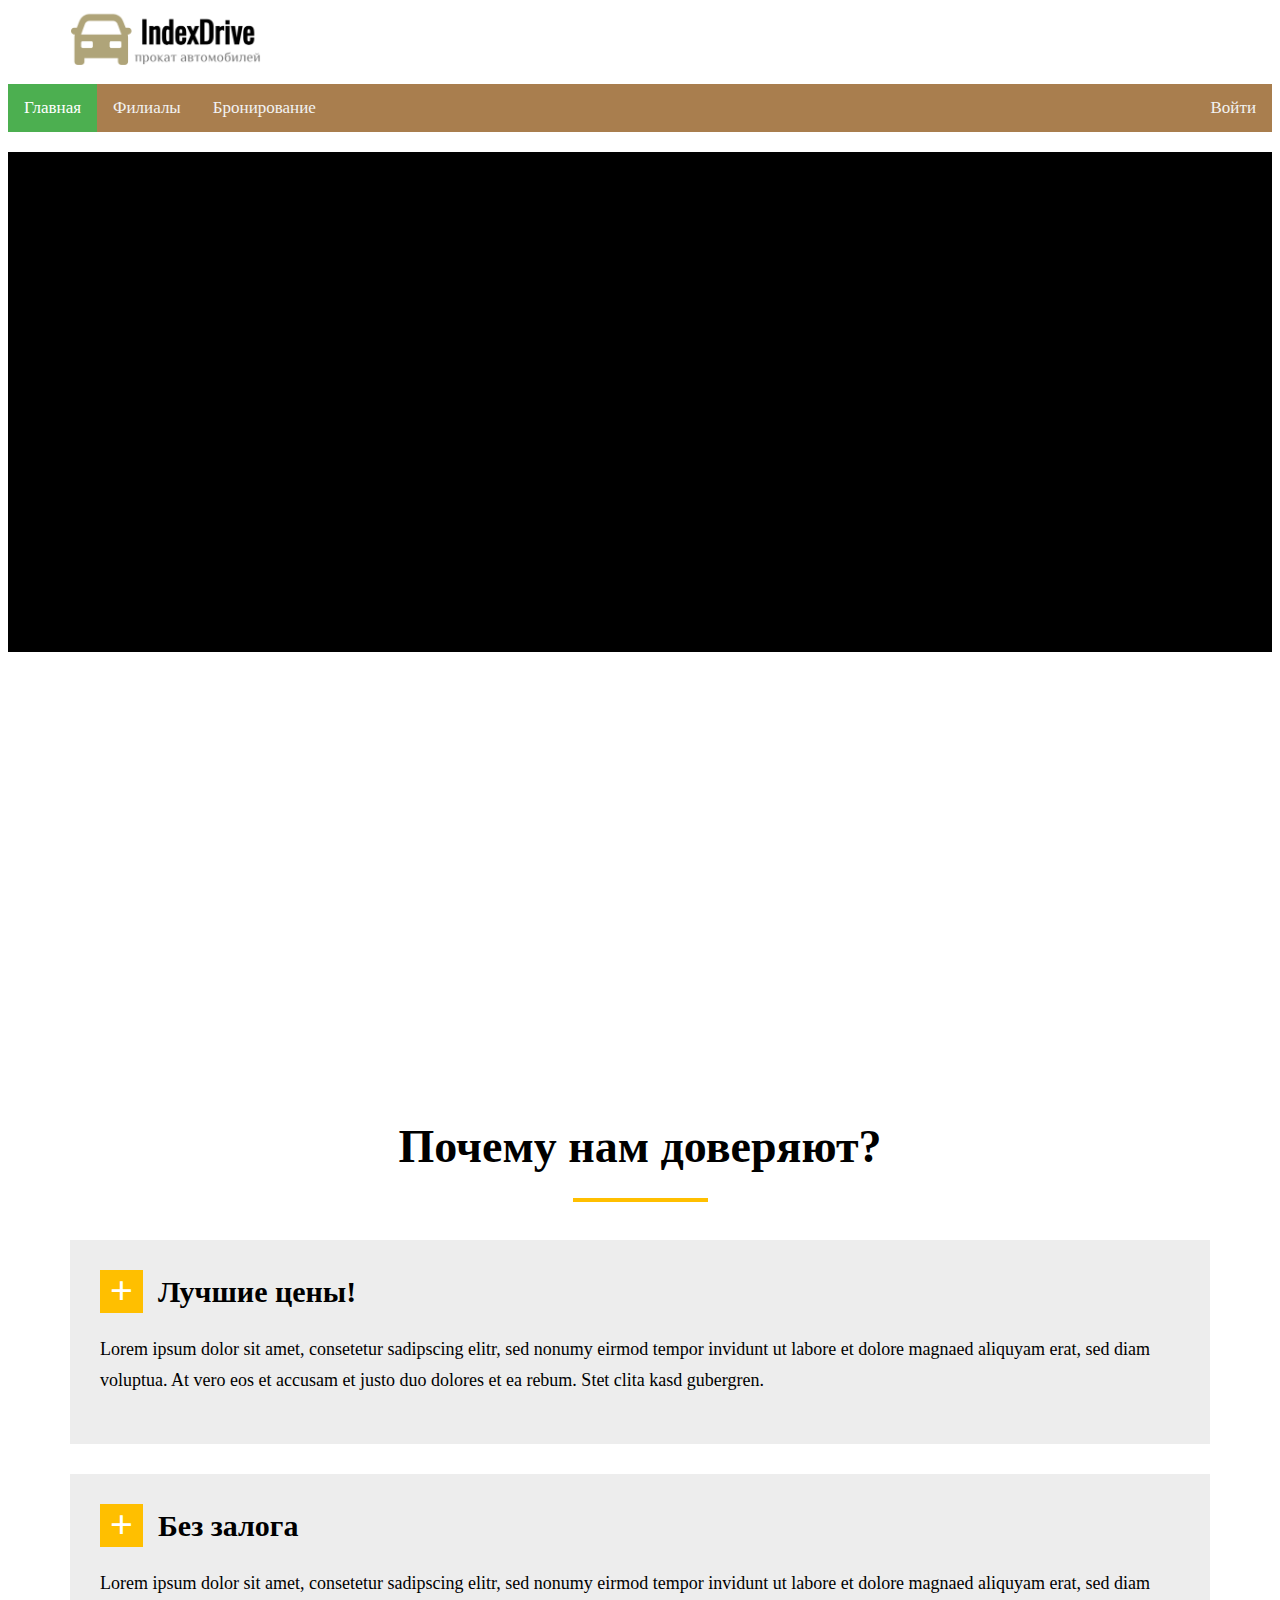
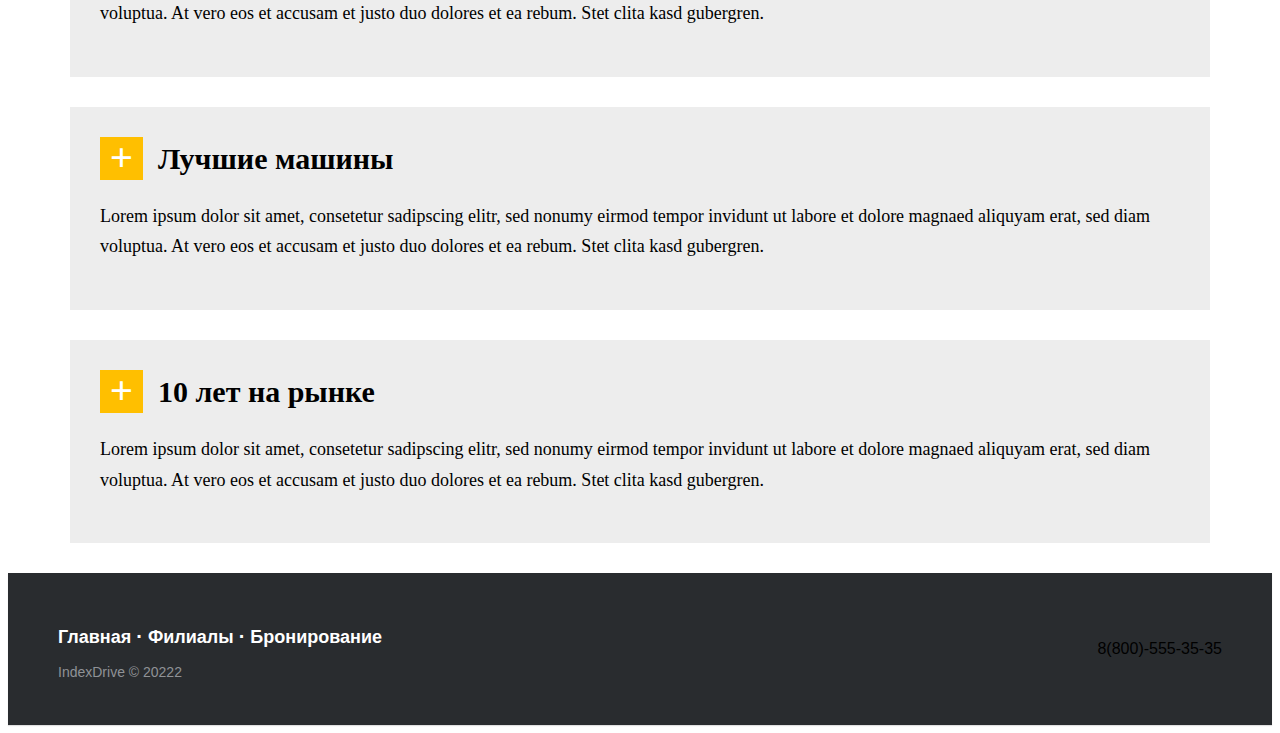
<file: index.html>
<!DOCTYPE html>
<html lang="ru">
    <head>
       <meta charset="UTF-8">
       <link rel="stylesheet" href="assets/css/style.css">
       <link href="https://fonts.googleapis.com/css2?family=Roboto+Condensed:wght@300;700&display=swap" rel="stylesheet">
       <title>Главная | IndexDrive</title> 
    </head>
    <body>
      <header class="header">
                 <div class="logo_w">
                    <img src="assets/image/logo.png" class="logo"></div>
                    
                    <div class="topnav">
                        <a class="active" href="#home">Главная</a>
                        <a href="branches.html">Филиалы</a>
                        <a href="booking.html">Бронирование</a>
                        <div class="topnav-right">
                          <a href="login.html">Войти</a>
                        </div>
                      </div>
         </div> 
      </header>

      

      <div class="slideshow">
        <div class="slideshow-item">
            <img src="assets/image/img1.jpg" alt="">
            <div class="slideshow-item-text">
                <h5>Продажи новых автомобилей в России упали на 78,5%</h5>
                <p>В апреле 2022 года в России было продано 32 706 новых легковых и легких коммерческих автомобилей, что на 78,5% меньше по сравнению с тем же месяцем прошлого года. Соответствующие данные приводятся в отчете Ассоциации европейского бизнеса (АЕБ).</p>
            <a class="news" href="https://www.autonews.ru/news/627b83ba9a794787b68f498d?">Читать продолжение</a>
              </div>
        </div>
        <div class="slideshow-item">
            <img src="assets/image/img2.jpg" alt="">
            <div class="slideshow-item-text">
                <h5>«ЛУКОЙЛ» покупает все заправки Shell</h5>
                <p>«ЛУКОЙЛ» официально объявил о покупке в России 411 заправок, которые работают под брендов Shell, а также о приобретении завода по производству смазочных материалов в Тверской области.</p>
            <a class="news" href="https://www.autonews.ru/news/627cd5549a7947fcbe821684?ysclid=l3831xf23s">Читать продолжение</a>
              </div>
        </div>
        <div class="slideshow-item">
            <img src="assets/image/img3.jpg" alt="">
            <div class="slideshow-item-text">
                <h5>Rolls-Royce Phantom обновился и получил элементы дизайна из 1920-х годов</h5>
                <p>Компания Rolls-Royce представила обновленную флагманскую модель Phantom. Самый большой и роскошный автомобиль британской марки получил ряд изменений в экстерьере и салоне.</p>
            <a class="news" href="https://www.autonews.ru/news/627d039d9a7947133d56f7f0?">Читать продолжение</a>
              </div>
        </div>
    </div>

    <section class="section-search" id="search">
      <div class="container">
          <h2 class="ad3 fadeLeft"><span class="c-blue">Поиск</span> автомобиля</h2>

          <div class="flex flex-row flex-between flex-a-center">
              <article class="ad2 fadeLeft">
                  <form action="" class="flex flex-between flex-a-center flex-col">
                      <select name="clas">
                          <option disabled hidden selected>Выберите класс</option>
                          <option value="Эконом">Эконом</option>
                          <option value="Премиум">Премиум</option>
                      </select>
                      <select name="mark">
                          <option disabled hidden selected>Выберите марку</option>
                          <option value="Audi">Audi</option>
                          <option value="Mersedes Benz">Mersedes Benz</option>
                      </select>
                      <select name="model">
                          <option disabled hidden selected>Выберите модель</option>
                          <option value="T3">T3</option>
                          <option value="AMG">AMG</option>
                      </select>
                      <button type="submit" class="btn">Поиск автомобилей</button>
                  </form>
                  <p class="policy">Отправляя данные на Сервер вы соглашаетесь с обработкой персональных данных</p>
              </article>
              <article class="ad2 fadeRight">
                  <img src="assets/image/top_auto.png" width="600" alt="Auto">
              </article>
          </div>

      </div>
  </section>

      <section id="services" class="container">
        <div class="row">
          <div class="col-md-12 title">
            <h2>Почему нам доверяют?</h2>
            <span class="underline">&nbsp;</span>
          </div>

          <div class="col-md-6">
            <div class="service-box wow fadeInLeft" data-wow-offset="100">
              <div class="service-icon">+</div>
              <h3 class="service-title">Лучшие цены!</h3>
              <div class="clearfix"></div>
              <p class="service-content">Lorem ipsum dolor sit amet, consetetur sadipscing elitr, sed  nonumy eirmod tempor invidunt ut labore et dolore magnaed aliquyam erat, sed diam voluptua. At vero eos et accusam et justo duo dolores et ea rebum. Stet clita kasd gubergren.</p>
            </div>
          </div>

          <div class="col-md-6">
            <div class="service-box wow fadeInRight" data-wow-offset="100">
              <div class="service-icon">+</div>
              <h3 class="service-title">Без залога</h3>
              <div class="clearfix"></div>
              <p class="service-content">Lorem ipsum dolor sit amet, consetetur sadipscing elitr, sed  nonumy eirmod tempor invidunt ut labore et dolore magnaed aliquyam erat, sed diam voluptua. At vero eos et accusam et justo duo dolores et ea rebum. Stet clita kasd gubergren.</p>
            </div>
          </div>

          <div class="col-md-6">
            <div class="service-box wow fadeInLeft" data-wow-offset="100">
              <div class="service-icon">+</div>
              <h3 class="service-title">Лучшие машины</h3>
              <div class="clearfix"></div>
              <p class="service-content">Lorem ipsum dolor sit amet, consetetur sadipscing elitr, sed  nonumy eirmod tempor invidunt ut labore et dolore magnaed aliquyam erat, sed diam voluptua. At vero eos et accusam et justo duo dolores et ea rebum. Stet clita kasd gubergren.</p>
            </div>
          </div>

          <div class="col-md-6">
            <div class="service-box wow fadeInRight" data-wow-offset="100">
              <div class="service-icon">+</div>
              <h3 class="service-title">10 лет на рынке</h3>
              <div class="clearfix"></div>
              <p class="service-content">Lorem ipsum dolor sit amet, consetetur sadipscing elitr, sed  nonumy eirmod tempor invidunt ut labore et dolore magnaed aliquyam erat, sed diam voluptua. At vero eos et accusam et justo duo dolores et ea rebum. Stet clita kasd gubergren.</p>
            </div>
          </div>

        </div>
      </section>
      <footer class="footer-distributed">

        <div class="footer-right">
  
         <p>8(800)-555-35-35</p>
  
        </div>
  
        <div class="footer-left">
  
          <p class="footer-links">
            <a class="link-1" href="index.html">Главная</a>
  
            <a href="branches.html">Филиалы</a>
  
            <a href="#">Бронирование</a>
  
          </p>
  
          <p>IndexDrive &copy; 20222</p>
        </div>
  
      </footer>
      
      </div>
    </body>
</html>
</file>
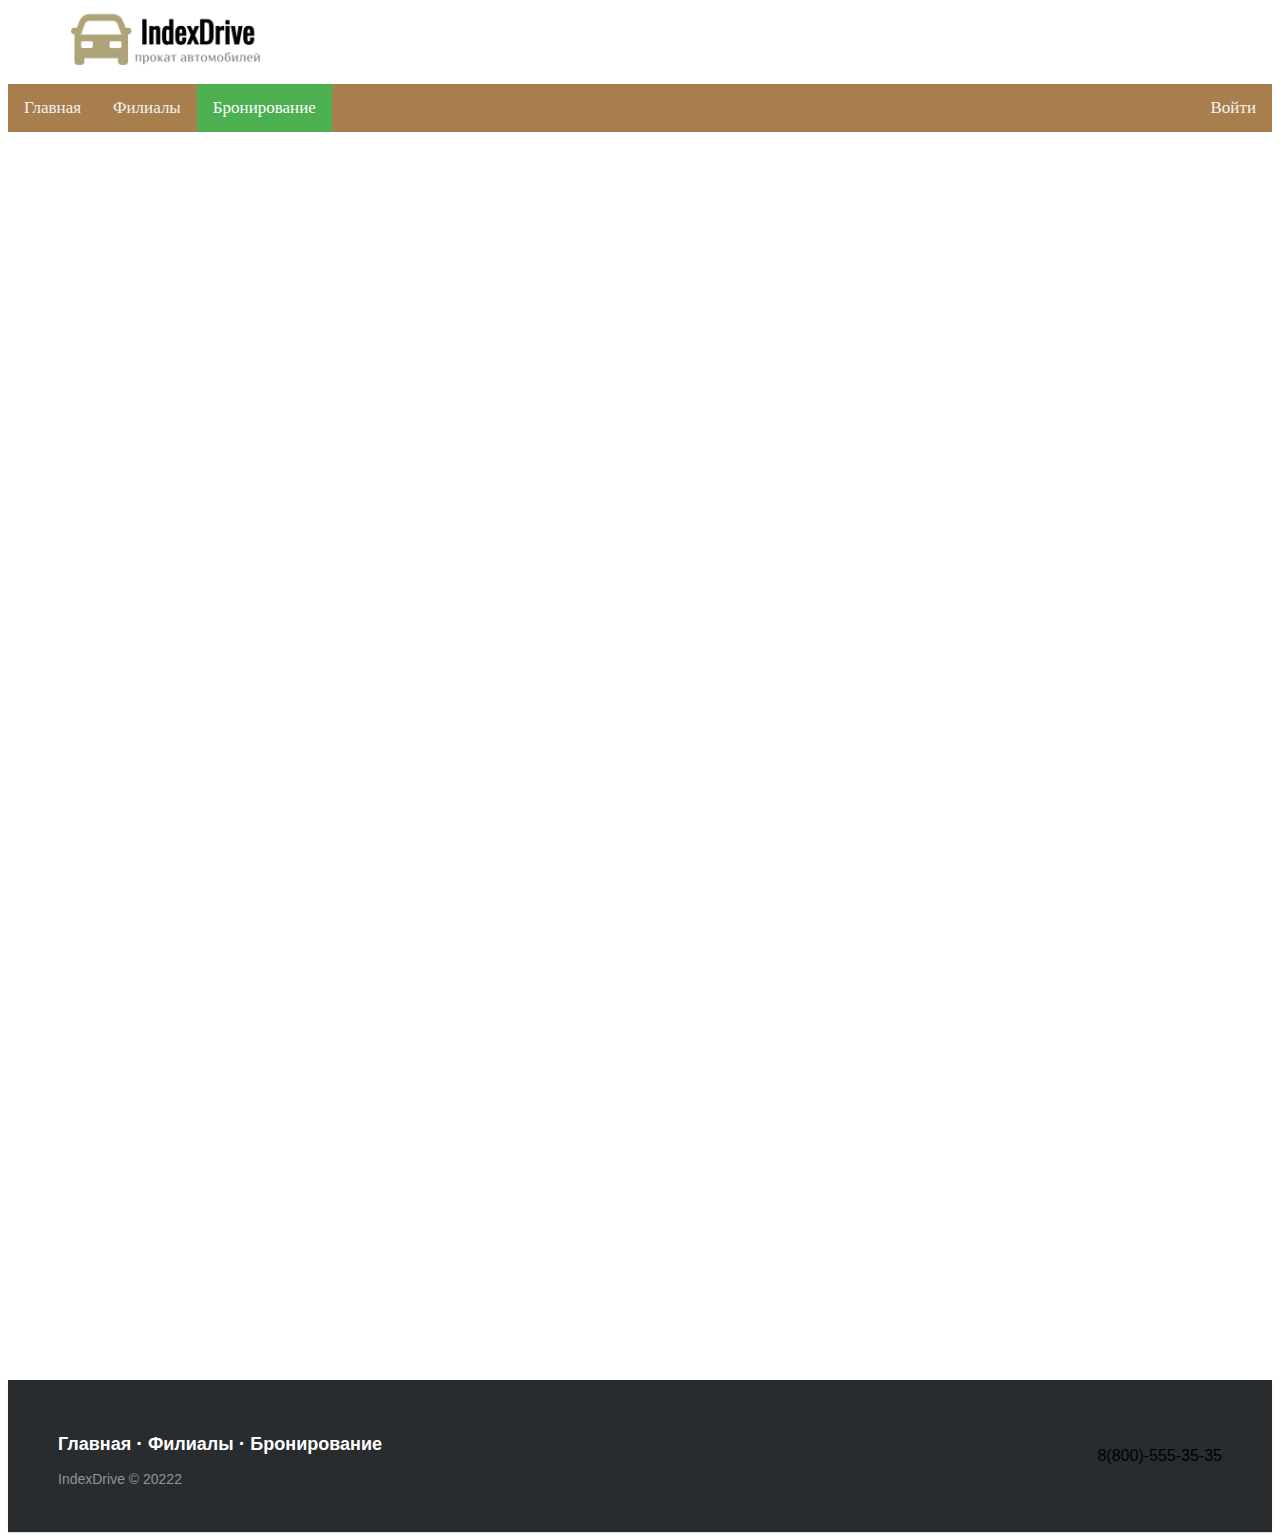
<file: booking.html>
<!DOCTYPE html>
<html lang="ru">
    <head>
       <meta charset="UTF-8">
       <link rel="stylesheet" href="assets/css/booking.css">
       <link href="https://fonts.googleapis.com/css2?family=Roboto+Condensed:wght@300;700&display=swap" rel="stylesheet">
       <title>Бронирование | IndexDrive</title> 
    </head>
    <body>
      <header class="header">
                 <div class="logo_w">
                    <img src="assets/image/logo.png" class="logo"></div>
                    
                    <div class="topnav">
                        <a href="index.html">Главная</a>
                        <a href="branches.html">Филиалы</a>
                        <a class="active" href="booking.html">Бронирование</a>
                        <div class="topnav-right">
                          <a href="login.html">Войти</a>
                        </div>
                      </div>
         </div> 
      </header>

     
      <section class="section-root" id="search">
        <div class="container">
            <h2 class="fadeLeft ad3"><span class="c-blue">Бронирование</span><br> автомобиля</h2>

            <form class="auto-form">
                <article class="fadeTop ad3">
                    <h3>Данные о клиенте:</h3>
                    <input type="text" placeholder="Имя" name="name" />
                    <input type="text" placeholder="Фамилия" name="fam" />
                    <input type="text" placeholder="Отчество" name="otch" />
                    <input type="text" placeholder="Паспортные данные" name="passport" />
                    <input type="date" placeholder="Дата рождения" name="date" />
                    <input type="tel" placeholder="+7 (___) ___-__-__" name="phone" />
                     <input type="text" placeholder="**** **** **** 3333" name="passport" />
          
                  </article>
                <article class="fadeTop ad3">
                    <h3>Данные об авто:</h3>

                    <div id="autos" class="flex flex-wrap flex-between flex-row">
                        <div class="auto">
                            <p class="text-opacity">ID: #131231</p>
                            <img src="assets/image/mercedes_PNG80219.png" alt="">
                            <h3>Mersedes Benz / S-Class / AMG</h3>
                            <p>Госномер: В666АД22</p>
                            <p>Дата бронирования: 24.10.2022, 11:33</p>
                            <p>Дата возврата: 29.10.2022, 11:33</p>
                            <h4>Стоимость бронирования за сутки: <span class="c-blue">5.500 руб.</span></h4>
                            <p>Филиал: Барнаульский</p>
                            <br>

                            <a href="#" class="c-red">- Удалить</a>
                        </div>

                        <div class="auto">
                            <p class="text-opacity">ID: #131231</p>
                            <img src="assets/image/top_auto.png" alt="">
                            <h3>Toyota Camry / C212 / AMG</h3>
                            <p>Госномер: З337АД22</p>
                            <p>Дата бронирования: 24.10.2022, 11:33</p>
                            <p>Дата возврата: 29.10.2022, 11:33</p>
                            <h4>Стоимость бронирования за сутки: <span class="c-blue">5.500 руб.</span></h4>
                            <p>Филиал: Барнаульский</p>
                            <br>

                            <a href="#" class="c-red">- Удалить</a>
                        </div>
                    </div>

                    <div class="flex flex-between flex-row">
                        <div class="auto-form__result">
                          <a href="car-select.html" class="btn btn--block btn--success">Выбрать другой тариф</a>
                            <h3>Количество дней аренды: <span class="c-green">5 дней</span></h3>
                            <h3>Стоимость: <span class="c-green">55.000 руб.</span> / <span class="c-blue underline">150.000</span></h3>
                            <p><b class="c-green">Ваша скидка: 15%</b></p>
                        </div>
                        <div class="auto-form__result">
                            <a href="cards.html" class="btn btn--block btn--success">Оплатить</a>

                            <p class="policy">Отправляя данные на Сервер вы соглашаетесь с обработкой персональных данных</p>
                        </div>
                    </div>
                </article>
            </form>

        </div>
    </section>
      

        </div>
      </section>
      <footer class="footer-distributed">

        <div class="footer-right">
  
         <p>8(800)-555-35-35</p>
  
        </div>
  
        <div class="footer-left">
  
          <p class="footer-links">
            <a class="link-1" href="index.html">Главная</a>
  
            <a href="branches.html">Филиалы</a>
  
            <a href="#">Бронирование</a>
  
          </p>
  
          <p>IndexDrive &copy; 20222</p>
        </div>
  
      </footer>
      
      </div>
    </body>
</html>
</file>
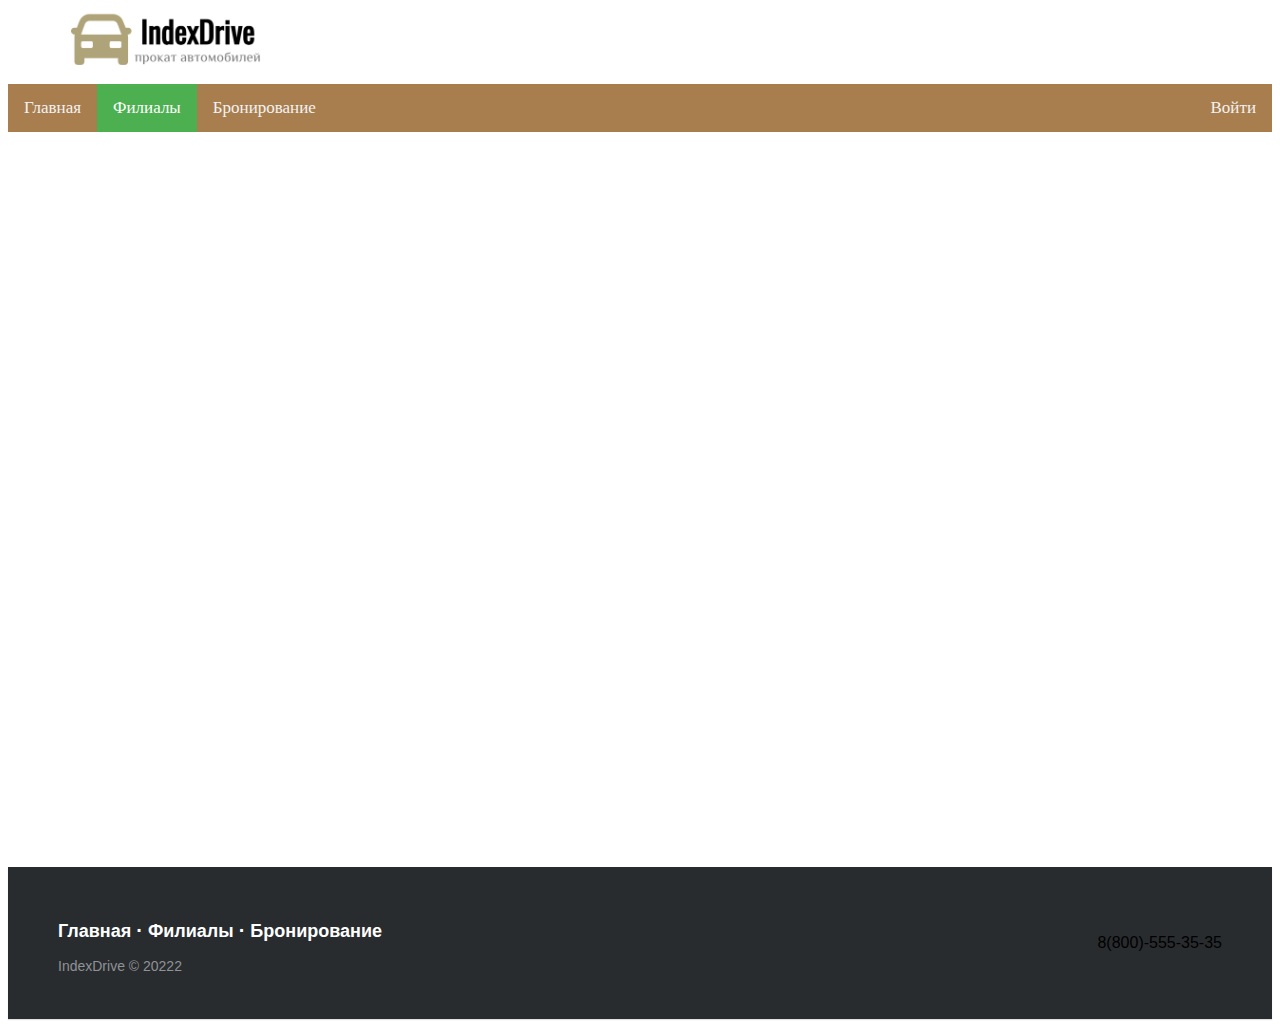
<file: branches.html>
<!DOCTYPE html>
<html lang="ru">
    <head>
       <meta charset="UTF-8">
       <link rel="stylesheet" href="assets/css/style.css">
       <link href="https://fonts.googleapis.com/css2?family=Roboto+Condensed:wght@300;700&display=swap" rel="stylesheet">
       <title>Филиалы | IndexDrive</title> 
    </head>
    <body>
      <header class="header">
                 <div class="logo_w">
                    <img src="assets/image/logo.png" class="logo"></div>
                    
                    <div class="topnav">
                        <a href="index.html">Главная</a>
                        <a class="active">Филиалы</a>
                        <a href="booking.html">Бронирование</a>
                        <div class="topnav-right">
                          <a href="login.html">Войти</a>
                        </div>
                      </div>
         </div> 
      </header>
      <div class="map">
        <iframe src="https://yandex.ru/map-widget/v1/?um=constructor%3Ae7aff836909ee2658d72f5e9aceb5b7e77cb8ecfcb5ed31eeacc962324260f2c&amp;source=constructor" width="100%" height="668" frameborder="0"></iframe>
        
        <footer class="footer-distributed">

          <div class="footer-right">
    
           <p>8(800)-555-35-35</p>
    
          </div>
    
          <div class="footer-left">
    
            <p class="footer-links">
              <a class="link-1" href="index.html">Главная</a>
    
              <a href="branches.html">Филиалы</a>
    
              <a href="#">Бронирование</a>
    
            </p>
    
            <p>IndexDrive &copy; 20222</p>
          </div>
    
        </footer>

      </body>
</html>
</file>
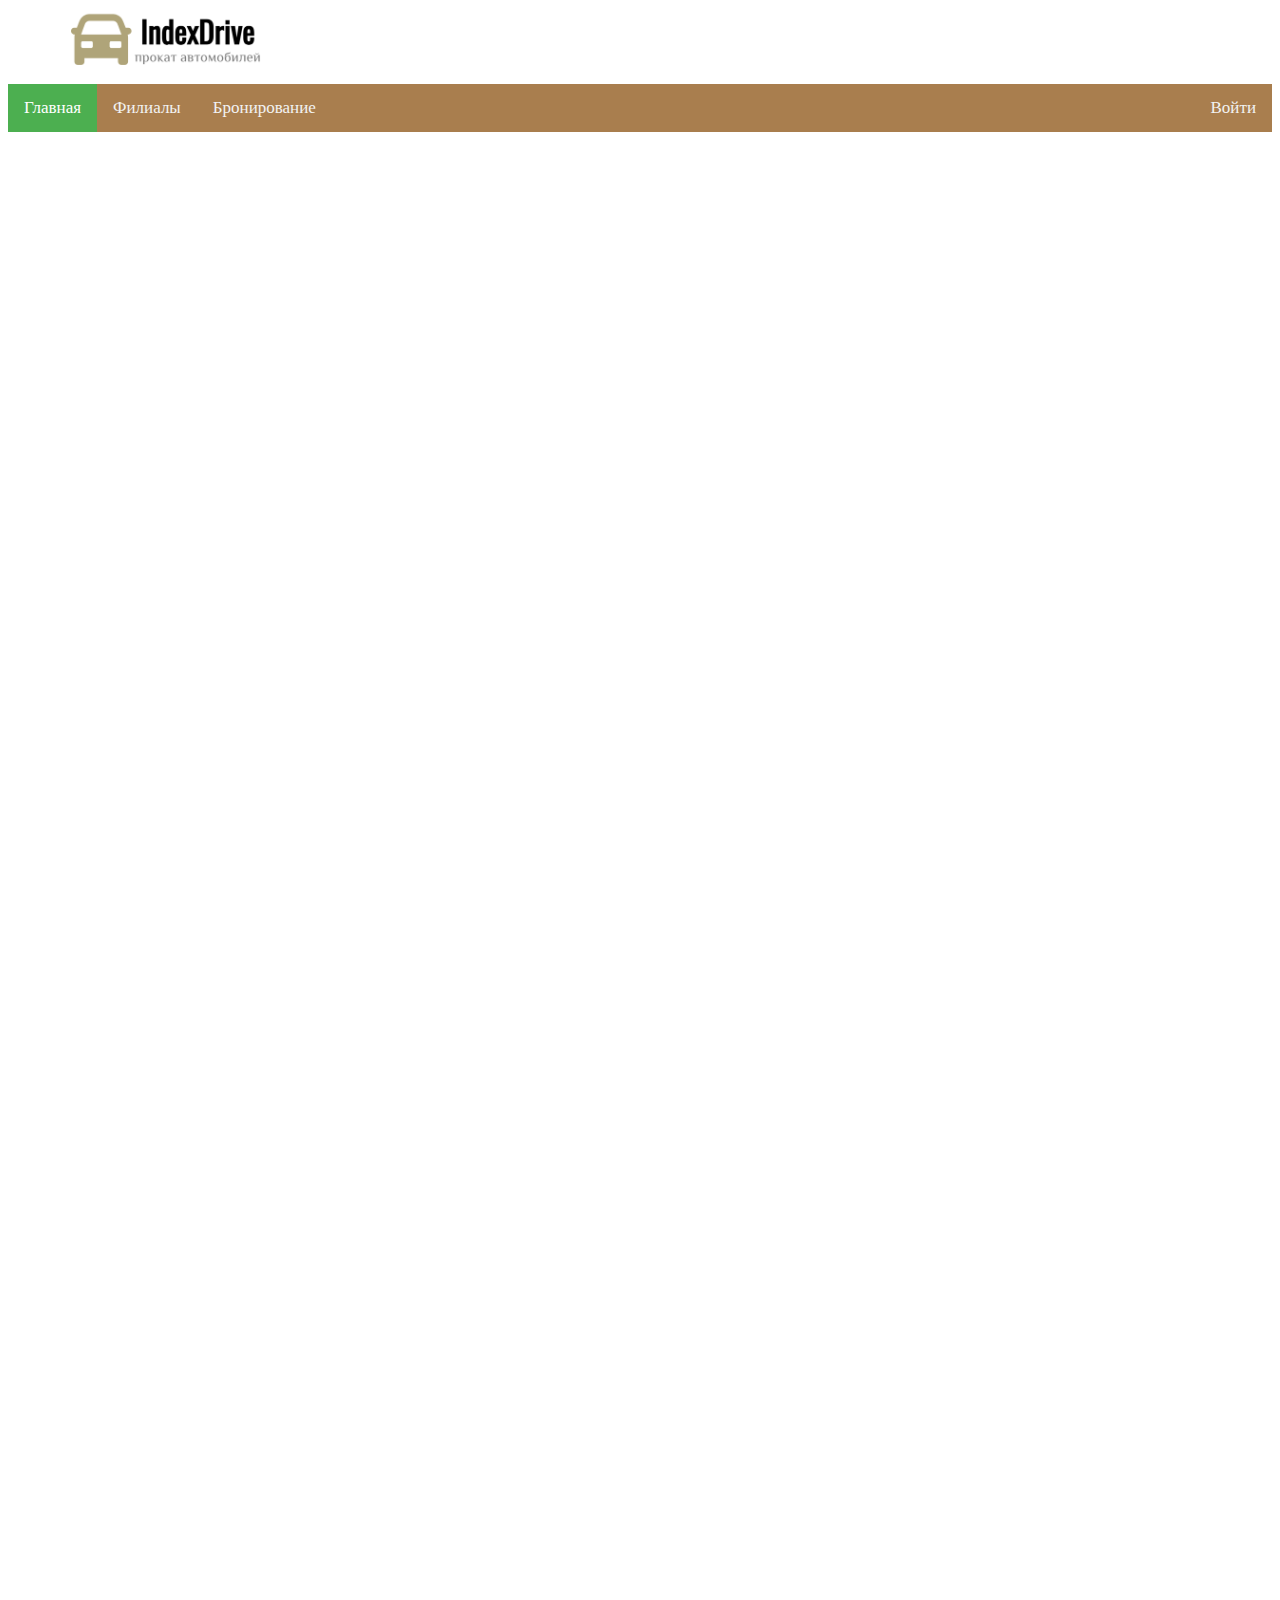
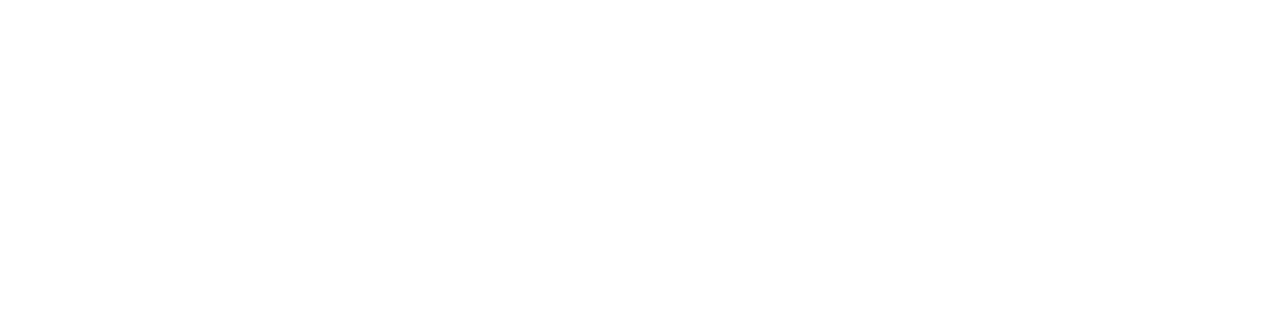
<file: car-select.html>
<!DOCTYPE html>
<html lang="ru">
    <head>
       <meta charset="UTF-8">
       <link rel="stylesheet" href="assets/css/car-select.css">
       <link href="https://fonts.googleapis.com/css2?family=Roboto+Condensed:wght@300;700&display=swap" rel="stylesheet">
       <title>Выбор автомобиля | IndexDrive</title> 
    </head>
    <body>
      <header class="header">
                 <div class="logo_w">
                    <img src="assets/image/logo.png" class="logo"></div>
                    
                    <div class="topnav">
                        <a class="active" href="#home">Главная</a>
                        <a href="branches.html">Филиалы</a>
                        <a href="booking.html">Бронирование</a>
                        <div class="topnav-right">
                          <a href="login.html">Войти</a>
                        </div>
                      </div>
         </div> 
      </header>
      <article class="fadeTop ad3">
        <h3>Доступные авто:</h3>

        <div id="autos" class="flex flex-wrap flex-between flex-row">
            <div class="auto">
                <p class="text-opacity">ID: #131231</p>
                <img src="assets/image/mercedes_PNG80219.png" alt="">
                <h3>Mersedes Benz / S-Class / AMG</h3>
                <p>Госномер: В666АД22</p>
                <select name="clas">
                    <option disabled hidden selected>Выберите цвет:</option>
                    <option value="Черный">Черный</option>
                    <option value="Серый">Серый</option>
                </select>
                <p>Тип двигателя: Бензиновый</p>
                <p>Коробка передач: АКПП</p>
                <h4>Стоимость бронирования за сутки: <span class="c-blue">5.500 руб.</span></h4>
                <p>Филиал: Барнаульский</p>
                <a href="booking.html" class="btn btn--danger">Выбрать</a>
                <br>
      </div>
      <div class="auto">
        <p class="text-opacity">ID: #131231</p>
        <img src="assets/image/top_auto.png" alt="">
        <h3>Toyota Camry / C212 / AMG</h3>
        <p>Госномер: З337АД22</p>
        <select name="clas">
        <option disabled hidden selected>Выберите цвет:</option>
                    <option value="Черный">Черный</option>
                    <option value="Синий">Синий</option>
      </select>
        <p>Тип двигателя: Бензиновый</p>
        <p>Коробка передач: АКПП</p>
        <h4>Стоимость бронирования за сутки: <span class="c-blue">5.500 руб.</span></h4>
        <p>Филиал: Барнаульский</p>
        <a href="booking.html" class="btn btn--danger">Выбрать</a>
        <br>
      </div>
      <div class="auto">
        <p class="text-opacity">ID: #131231</p>
        <img src="assets/image/lada.jpg" alt="">
        <h3>Лада(раритет) / 2101 / 1980 года.</h3>
        <p>Госномер: З237АД22</p>
        <p>В единственном экземпляре</p>
        <p>Тип двигателя: Бензиновый</p>
        <p>Коробка передач: Механика</p>
        <h4>Стоимость бронирования за сутки: <span class="c-blue">5.500.000 руб.</span></h4>
        <p>Филиал: село. Березовка-Сити</p>
        <a href="booking.html" class="btn btn--danger">Выбрать</a>
        <br>
      </div>
      <div class="auto">
        <p class="text-opacity">ID: #131231</p>
        <img src="assets/image/velik.png" alt="">
        <h3>Rolls-Royce / Phantom VIII / </h3>
        <p>Госномер: З237АД22</p>
        <select name="clas">
            <option disabled hidden selected>Выберите цвет:</option>
                        <option value="Черный">Черный</option>
                        <option value="Серый">Серый</option>
          </select>
        <p>Тип двигателя: Бензиновый</p>
        <p>Коробка передач: АКПП</p>
        <h4>Стоимость бронирования за сутки: <span class="c-blue">5 руб.</span></h4>
        <p>Филиал: Барнаульский</p>
        <a href="booking.html" class="btn btn--danger">Выбрать</a>
        <br>
      </div>
      </section>
      <footer class="footer-distributed">

        <div class="footer-right">
  
         <p>8(800)-555-35-35</p>
  
        </div>
  
        <div class="footer-left">
  
          <p class="footer-links">
            <a class="link-1" href="index.html">Главная</a>
  
            <a href="branches.html">Филиалы</a>
  
            <a href="#">Бронирование</a>
  
          </p>
  
          <p>IndexDrive &copy; 20222</p>
        </div>
  
      </footer>
      
      </div>
    </body>
</html>
</file>
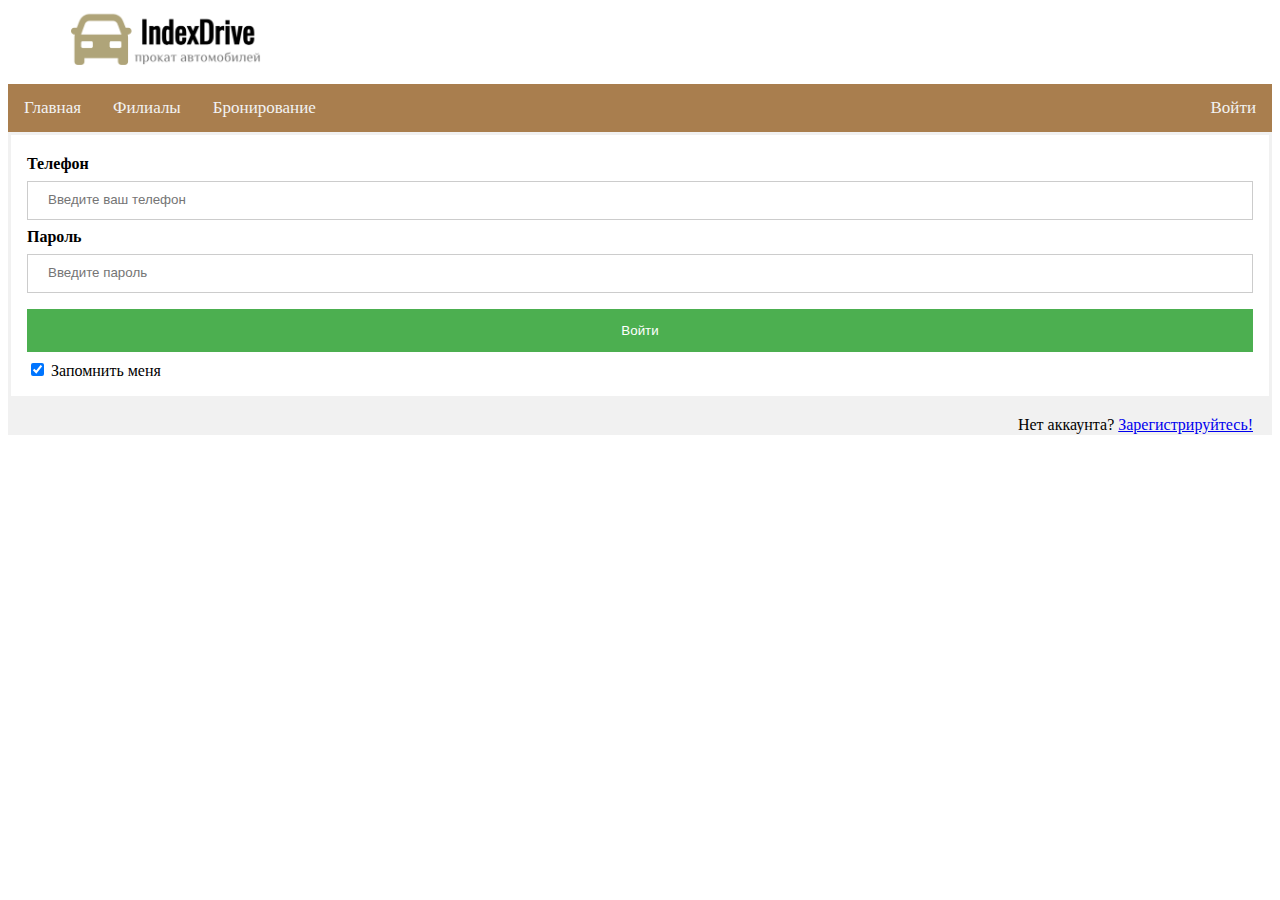
<file: login.html>
<!DOCTYPE html>
<html lang="ru">
    <head>
       <meta charset="UTF-8">
       <link rel="stylesheet" href="assets/css/login.css">
       <link href="https://fonts.googleapis.com/css2?family=Roboto+Condensed:wght@300;700&display=swap" rel="stylesheet">
       <title>Войти | IndexDrive</title> 
    </head>
    <body>
      <header class="header">
        <div class="logo_w">
           <img src="assets/image/logo.png" class="logo"></div>
           
           <div class="topnav">
               <a href="index.html">Главная</a>
               <a href="branches.html">Филиалы</a>
               <a href="booking.html">Бронирование</a>
               <div class="topnav-right">
                 <a href="login.html">Войти</a>
               </div>
             </div>
</div> 
</header>
      
      <form action="profile.html">
      
        <div class="container">
          <label for="uname"><b>Телефон</b></label>
          <input type="text" placeholder="Введите ваш телефон" name="uname" required>
      
          <label for="psw"><b>Пароль</b></label>
          <input type="password" placeholder="Введите пароль" name="psw" required>
      
          <button type="submit">Войти</button>
          <label>
            <input type="checkbox" checked="checked" name="remember"> Запомнить меня
          </label>
        </div>
      
        <div class="container" style="background-color:#f1f1f1">
          <span class="psw">Нет аккаунта? <a href="register.html">Зарегистрируйтесь!</a></span>
        </div>
      </form>
      
      
    </body>
</html>
</file>
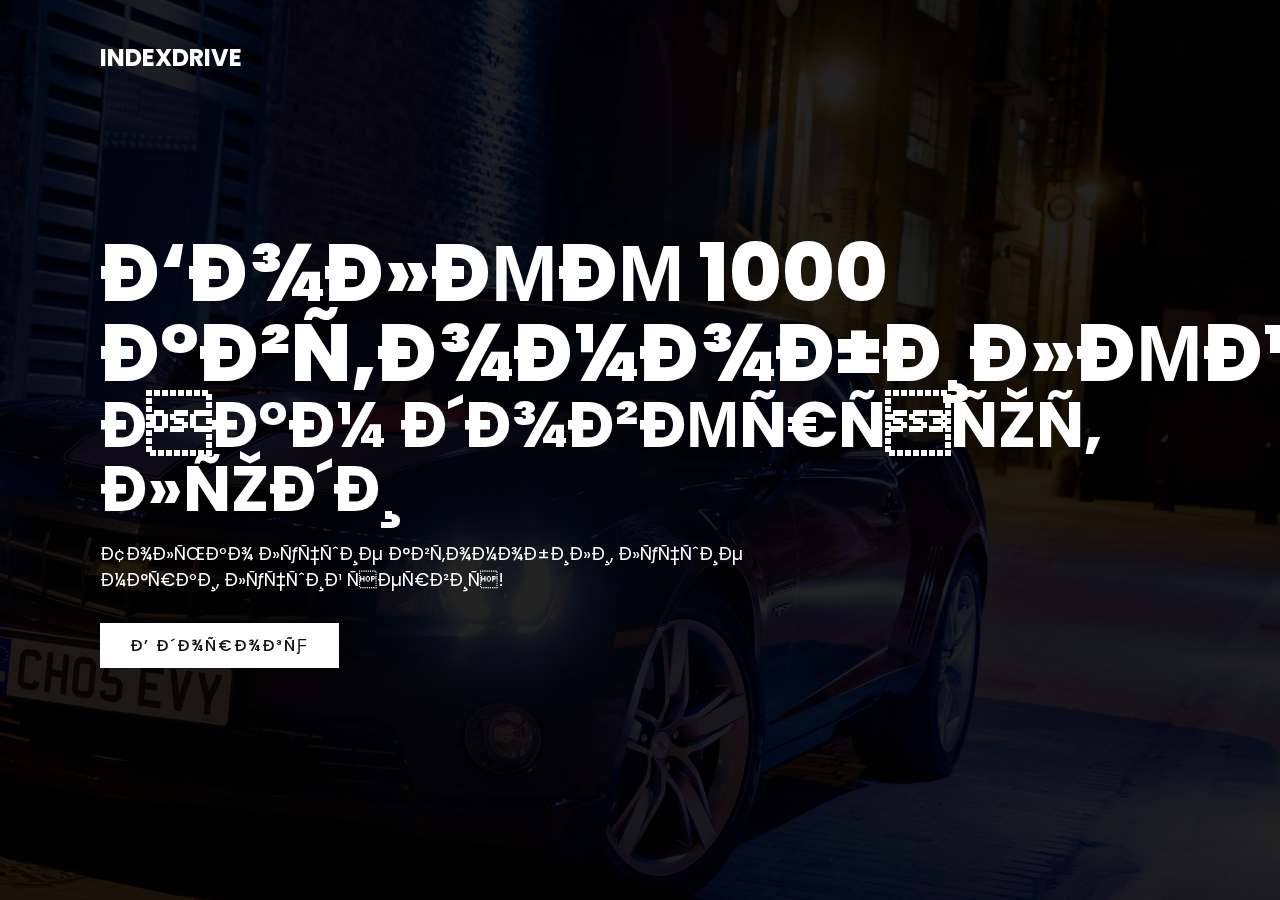
<file: start.html>
<!DOCTYPE html>
<html lang="ru">
    <head>
        <meta charset="UTF=8">
        <link rel="stylesheet" href="assets/css/start.css">
        <link href="https://fonts.googleapis.com/css2?family=Arimo&family=Roboto+Condensed:wght@300;700&display=swap" rel="stylesheet">
        <title>IndexDrive</title>
    </head>
    <body>
        <section class="showcase">
            <header>
              <h2 class="logo">IndexDrive</h2>
              <div class="toggle"></div>
            </header>
            <div class="overlay"></div>
            <div class="text">
              <h2>Более 1000 автомобилей </h2> 
              <h3>Нам доверяют люди</h3>
              <p>Только лучшие автомобили, лучшие марки, лучший сервис! </p>
              <a href="index.html">В дорогу</a>
            </div>
          </section>
    </body>
</html>
</file>
<file: assets/css/style.css>
/* Add a black background color to the top navigation */
.topnav {
    background-color: rgba(165, 120, 69, 0.952);
    overflow: hidden;
    margin-top: 15px;
}

/* Style the links inside the navigation bar */
.topnav a {
  float: left;
  color: #f2f2f2;
  text-align: center;
  padding: 14px 16px;
  text-decoration: none;
  font-size: 17px;
}

/* Change the color of links on hover */
.topnav a:hover {
  background-color: #ddd;
  color: black;
}

/* Add a color to the active/current link */
.topnav a.active {
  background-color: #4CAF50;
  color: white;
}

/* Right-aligned section inside the top navigation */
.topnav-right {
  float: right;
}

.logo{
    width: 15%;
    margin-left: 5%;
}

.map{
    margin-left:0%;
    padding-top: 5%;
}


  .slideshow {
    width: 100%;
    height: 500px;
    position: relative;
    overflow: hidden;
    background: #000;
    margin: 20px 0;
}
.slideshow-item {
    width: 100%;
    height: 100%;
    position: absolute;
    opacity: 0;
    animation: slideanim 30s infinite;
    pointer-events: none;
}
.slideshow-item:nth-child(1),
.slideshow-item:nth-child(1) img {
    animation-delay: 0;
}
.slideshow-item:nth-child(2),
.slideshow-item:nth-child(2) img {
    animation-delay: 10s;
}
.slideshow-item:nth-child(3),
.slideshow-item:nth-child(3) img {
    animation-delay: 20s;
}
.slideshow-item img {
    width: 100%;
    height: 100%;
    object-fit: cover;
    animation: zoom 30s infinite;
}
.slideshow-item-text {
    max-width: 50%;
    position: absolute;
    bottom: 20px;
    left: 20px;
    background-color: rgba(0,0,0,0.7);
    color: #fff;
    padding: 20px 30px;
    font-family: Verdana, sans-serif;   
}
.slideshow-item-text h5 {
    font-size: 22px;
    margin: 0 0 10px 0;
    color: #BFE2FF;
}
.slideshow-item-text p {
    font-size: 15px;
    margin-bottom: 10px;
}
@keyframes slideanim {
    12.5%{
        opacity: 1;
        pointer-events: auto;
    }
    25%{
        opacity: 1;
        pointer-events: auto;
    }    
    37.5%{
        opacity: 0;
    }
}
@keyframes zoom {
    50%{
        transform: scale(1.3);
    }    
}
@media screen and (max-width: 1100px){
    .slideshow-item-text{
        max-width: 75%;
    }
}
@media screen and (max-width: 456px){
    .slideshow-item-text {
        bottom: 0;
        left: 0;
        max-width: 100%;
    }
    .slideshow-item-text h5 {
        font-size: 18px;
    }
    .slideshow-item-text p {
        font-size: 13px;
    }
}
#services {
    margin-top: 65px;
  }
  #services .title {
    margin-bottom: 38px;
  }
  #services h2 {
    font-size: 46px;
    font-weight: 900;
    text-align: center;
    margin: 0 0 25px 0;
    padding: 0;
  }
  #services .underline {
    height: 4px;
    width: 135px;
    display: block;
    background-color: #ffbf00;
    margin: 0 auto;
  }
  #services .service-box {
    background-color: #ededed;
    padding: 30px;
    margin-bottom: 30px;
  }
  #services .service-box .service-icon {
    height: 43px;
    width: 43px;
    background-color: #ffbf00;
    color: #fff;
    text-align: center;
    line-height: 40px;
    font-size: 41px;
    font-weight: 900;
    float: left;
    margin-right: 15px;
  }
  #services .service-box .service-title {
    margin: 0;
    padding: 0;
    font-size: 30px;
    font-weight: 900;
    padding-top: 5px;
  }
  #services .service-box .service-content {
    margin-top: 25px;
    font-size: 18px;
    line-height: 1.7;
  }

  .footer-distributed {
    background-color: #292c2f;
    box-shadow: 0 1px 1px 0 rgba(0, 0, 0, 0.12);
    box-sizing: border-box;
    width: 100%;
    text-align: left;
    font: normal 16px sans-serif;
    padding: 45px 50px;
  }
  
  .footer-distributed .footer-left p {
    color: #8f9296;
    font-size: 14px;
    margin: 0;
  }
  /* Footer links */
  
  .footer-distributed p.footer-links {
    font-size: 18px;
    font-weight: bold;
    color: #ffffff;
    margin: 0 0 10px;
    padding: 0;
    transition: ease .25s;
  }
  
  .footer-distributed p.footer-links a {
    display: inline-block;
    line-height: 1.8;
    text-decoration: none;
    color: inherit;
    transition: ease .25s;
  }
  
  .footer-distributed .footer-links a:before {
    content: "·";
    font-size: 20px;
    left: 0;
    color: #fff;
    display: inline-block;
    padding-right: 5px;
  }
  
  .footer-distributed .footer-links .link-1:before {
    content: none;
  }
  
  .footer-distributed .footer-right {
    float: right;
    margin-top: 6px;
    max-width: 180px;
  }
  
  .footer-distributed .footer-right a {
    display: inline-block;
    width: 35px;
    height: 35px;
    background-color: #33383b;
    border-radius: 2px;
    font-size: 20px;
    color: #ffffff;
    text-align: center;
    line-height: 35px;
    margin-left: 3px;
    transition:all .25s;
  }
  
  .footer-distributed .footer-right a:hover{transform:scale(1.1); -webkit-transform:scale(1.1);}
  
  .footer-distributed p.footer-links a:hover{text-decoration:underline;}
  
  /* Media Queries */
  
  @media (max-width: 600px) {
    .footer-distributed .footer-left, .footer-distributed .footer-right {
      text-align: center;
    }
    .footer-distributed .footer-right {
      float: none;
      margin: 0 auto 20px;
    }
    .footer-distributed .footer-left p.footer-links {
      line-height: 1.8;
    }
  }
  .p{
      background-color: #4CAF50;
  }
  .section-search button {
    margin: 0;
}
.section-search form > * {
    width: 100%;
    height: 50px;
}
.section-search{
  flex-wrap: wrap!important;
}
.container {
  z-index: 2;
  position: relative;
  max-width: 1140px;
  width: 100%;
  margin: 0 auto;
}
.btn {
  text-align: center;
  position: relative;
  padding: 15px 30px;
  color: black;
  margin: 30px auto;
  overflow: hidden;
  font-weight: bold;
  display: inline-block;
  box-shadow: 0px 5px 20px var(--blue);
}

.btn:after {
  content: '';
  display: block;
  position: absolute;
  top: 0;
  left: -20%;
  width: 20px;
  height: 100%;
  background: white;
  box-shadow: 0px 0px 5px white;
  transform: skewX(-25deg);
  animation: blink 3s ease infinite forwards;
}

.btn--success:hover {
  color: var(--green)!important;
}
.btn--success {
  box-shadow: 0px 5px 20px var(--green)!important;
}
.btn--success:before {
  background: var(--green)!important;
}

.btn--danger:hover {
  color: var(--red)!important;
}
.btn--danger {
  box-shadow: 0px 5px 20px var(--red)!important;
}
.btn--danger:before {
  background: var(--red)!important;
}


.btn--block {
  display: block;
}

.btn:before {
  content: '';
  display: block;
  position: absolute;
  top: 0;
  left: 0;
  width: 100%;
  height: 100%;
  background: var(--blue);
  z-index: -1;
}
.btn:hover {
  color: var(--blue);
}
.btn:hover:before {
  width: 0%;
}

.btn--other {
  margin: 50px auto;
}

.btn--head {
  border: none;
  border-radius: 50px;
}
/*FLEX*/
.flex {
  display: flex;
}
.flex-wrap {
  flex-wrap: wrap;
}
.flex-j-center {
  justify-content: center;
}
.flex-a-center {
  justify-content: center;
}
.flex-row {
  flex-direction: row;
}
.flex-col {
  flex-direction: column;
}
.flex-between {
  justify-content: space-between;
}
/*/FLEX*/

@keyframes scaleTo {
  50% {
      background: var(--green);
  }
  80% {
      background: white;
  }
  to {transform: scale(0); opacity: 0; left: 100%; top: 100%;}
}

@keyframes scaleFrom {
  from {
      transform: scale(0);
      background: var(--green)!important;
  }

  to {
      transform: scale(1);
      opacity: 1;
      top: -90%;
      left: -90%;
      background: var(--blue);
  }
}

@keyframes marker {
  to{
      opacity: 0; transform: translate(-50%, -50%) scale(5);}
}

@keyframes blink {
  to {
      left: 150%;
      transform: skewX(-25deg) scale(5);
      opacity: 0;
  }
}

@keyframes fadeLeft {
  to {
      opacity: 1;
      transform: translateX(0px);
  }
}
@keyframes fadeRight {
  to {
      opacity: 1;
      transform: translateX(0px);
  }
}

@keyframes fadeTop {
  to {
      opacity: 1;
      transform: translateY(0px);
  }
}

@keyframes fadeBottom {
  to {
      opacity: 1;
      transform: translateY(0px);
  }
}

.fadeBottom {
  opacity: 0;
  transform: translateY(-100px);
  animation: fadeBottom 3s 1 forwards;
}
.fadeTop {
  opacity: 0;
  transform: translateY(100px);
  animation: fadeTop 3s 1 forwards;
}
.fadeLeft {
  opacity: 0;
  transform: translateX(-100px);
  animation: fadeLeft 3s 1 forwards;
}
.fadeRight {
  opacity: 0;
  transform: translateX(100px);
  animation: fadeRight 3s 1 forwards;
}
.ad1 {animation-duration: 1s;}
.ad2 {animation-duration: 2s;}
.ad3 {animation-duration: 3s;}

.news{
  color: #fff;
}
</file>
<file: assets/css/booking.css>
/* Add a black background color to the top navigation */
.topnav {
    background-color: rgba(165, 120, 69, 0.952);
    overflow: hidden;
    margin-top: 15px;
}

/* Style the links inside the navigation bar */
.topnav a {
  float: left;
  color: #f2f2f2;
  text-align: center;
  padding: 14px 16px;
  text-decoration: none;
  font-size: 17px;
}

/* Change the color of links on hover */
.topnav a:hover {
  background-color: #ddd;
  color: black;
}

/* Add a color to the active/current link */
.topnav a.active {
  background-color: #4CAF50;
  color: white;
}

/* Right-aligned section inside the top navigation */
.topnav-right {
  float: right;
}

.logo{
    width: 15%;
    margin-left: 5%;
}

.map{
    margin-left:0%;
    padding-top: 5%;
}


  .slideshow {
    width: 100%;
    height: 500px;
    position: relative;
    overflow: hidden;
    background: #000;
    margin: 20px 0;
}
.slideshow-item {
    width: 100%;
    height: 100%;
    position: absolute;
    opacity: 0;
    animation: slideanim 30s infinite;
    pointer-events: none;
}
.slideshow-item:nth-child(1),
.slideshow-item:nth-child(1) img {
    animation-delay: 0;
}
.slideshow-item:nth-child(2),
.slideshow-item:nth-child(2) img {
    animation-delay: 10s;
}
.slideshow-item:nth-child(3),
.slideshow-item:nth-child(3) img {
    animation-delay: 20s;
}
.slideshow-item img {
    width: 100%;
    height: 100%;
    object-fit: cover;
    animation: zoom 30s infinite;
}
.slideshow-item-text {
    max-width: 50%;
    position: absolute;
    bottom: 20px;
    left: 20px;
    background-color: rgba(0,0,0,0.7);
    color: #fff;
    padding: 20px 30px;
    font-family: Verdana, sans-serif;   
}
.slideshow-item-text h5 {
    font-size: 22px;
    margin: 0 0 10px 0;
    color: #BFE2FF;
}
.slideshow-item-text p {
    font-size: 15px;
    margin-bottom: 10px;
}
@keyframes slideanim {
    12.5%{
        opacity: 1;
        pointer-events: auto;
    }
    25%{
        opacity: 1;
        pointer-events: auto;
    }    
    37.5%{
        opacity: 0;
    }
}
@keyframes zoom {
    50%{
        transform: scale(1.3);
    }    
}
@media screen and (max-width: 1100px){
    .slideshow-item-text{
        max-width: 75%;
    }
}
@media screen and (max-width: 456px){
    .slideshow-item-text {
        bottom: 0;
        left: 0;
        max-width: 100%;
    }
    .slideshow-item-text h5 {
        font-size: 18px;
    }
    .slideshow-item-text p {
        font-size: 13px;
    }
}
#services {
    margin-top: 65px;
  }
  #services .title {
    margin-bottom: 38px;
  }
  #services h2 {
    font-size: 46px;
    font-weight: 900;
    text-align: center;
    margin: 0 0 25px 0;
    padding: 0;
  }
  #services .underline {
    height: 4px;
    width: 135px;
    display: block;
    background-color: #ffbf00;
    margin: 0 auto;
  }
  #services .service-box {
    background-color: #ededed;
    padding: 30px;
    margin-bottom: 30px;
  }
  #services .service-box .service-icon {
    height: 43px;
    width: 43px;
    background-color: #ffbf00;
    color: #fff;
    text-align: center;
    line-height: 40px;
    font-size: 41px;
    font-weight: 900;
    float: left;
    margin-right: 15px;
  }
  #services .service-box .service-title {
    margin: 0;
    padding: 0;
    font-size: 30px;
    font-weight: 900;
    padding-top: 5px;
  }
  #services .service-box .service-content {
    margin-top: 25px;
    font-size: 18px;
    line-height: 1.7;
  }

  .footer-distributed {
    background-color: #292c2f;
    box-shadow: 0 1px 1px 0 rgba(0, 0, 0, 0.12);
    box-sizing: border-box;
    width: 100%;
    text-align: left;
    font: normal 16px sans-serif;
    padding: 45px 50px;
  }
  
  .footer-distributed .footer-left p {
    color: #8f9296;
    font-size: 14px;
    margin: 0;
  }
  /* Footer links */
  
  .footer-distributed p.footer-links {
    font-size: 18px;
    font-weight: bold;
    color: #ffffff;
    margin: 0 0 10px;
    padding: 0;
    transition: ease .25s;
  }
  
  .footer-distributed p.footer-links a {
    display: inline-block;
    line-height: 1.8;
    text-decoration: none;
    color: inherit;
    transition: ease .25s;
  }
  
  .footer-distributed .footer-links a:before {
    content: "·";
    font-size: 20px;
    left: 0;
    color: #fff;
    display: inline-block;
    padding-right: 5px;
  }
  
  .footer-distributed .footer-links .link-1:before {
    content: none;
  }
  
  .footer-distributed .footer-right {
    float: right;
    margin-top: 6px;
    max-width: 180px;
  }
  
  .footer-distributed .footer-right a {
    display: inline-block;
    width: 35px;
    height: 35px;
    background-color: #33383b;
    border-radius: 2px;
    font-size: 20px;
    color: #ffffff;
    text-align: center;
    line-height: 35px;
    margin-left: 3px;
    transition:all .25s;
  }
  
  .footer-distributed .footer-right a:hover{transform:scale(1.1); -webkit-transform:scale(1.1);}
  
  .footer-distributed p.footer-links a:hover{text-decoration:underline;}
  
  /* Media Queries */
  
  @media (max-width: 600px) {
    .footer-distributed .footer-left, .footer-distributed .footer-right {
      text-align: center;
    }
    .footer-distributed .footer-right {
      float: none;
      margin: 0 auto 20px;
    }
    .footer-distributed .footer-left p.footer-links {
      line-height: 1.8;
    }
  }
  .p{
      background-color: #4CAF50;
  }

  section-root {
    padding: 100px 0px;
}








.popup-auto {
    position: fixed;
    top: 50%;
    z-index: 9999;
    left: 50%;
    opacity: 0;
    transform: translate(-50%, -50%) scale(0);
    background: white;
    border-radius: 10px;
    box-shadow: 0px 10px 20px rgba(0,0,0,.2);
    max-width: 700px;
    width: 100%;
    padding: 20px;
}
.popup-auto__autos > article {
    width: 200px;
    margin-top: 20px;
    border: 1px solid #e9e9e9;
    padding: 10px;
}
.popup-auto__autos img {
    width: 100%;
    height: 120px;
}


/*FLEX*/
.flex {
    display: flex;
}
.flex-wrap {
    flex-wrap: wrap;
}
.flex-j-center {
    justify-content: center;
}
.flex-a-center {
    justify-content: center;
}
.flex-row {
    flex-direction: row;
}
.flex-col {
    flex-direction: column;
}
.flex-between {
    justify-content: space-between;
}
/*/FLEX*/

@keyframes scaleTo {
    50% {
        background: var(--green);
    }
    80% {
        background: white;
    }
    to {transform: scale(0); opacity: 0; left: 100%; top: 100%;}
}

@keyframes scaleFrom {
    from {
        transform: scale(0);
        background: var(--green)!important;
    }

    to {
        transform: scale(1);
        opacity: 1;
        top: -90%;
        left: -90%;
        background: var(--blue);
    }
}

@keyframes marker {
    to{
        opacity: 0; transform: translate(-50%, -50%) scale(5);}
}

@keyframes blink {
    to {
        left: 150%;
        transform: skewX(-25deg) scale(5);
        opacity: 0;
    }
}

@keyframes fadeLeft {
    to {
        opacity: 1;
        transform: translateX(0px);
    }
}
@keyframes fadeRight {
    to {
        opacity: 1;
        transform: translateX(0px);
    }
}

@keyframes fadeTop {
    to {
        opacity: 1;
        transform: translateY(0px);
    }
}

@keyframes fadeBottom {
    to {
        opacity: 1;
        transform: translateY(0px);
    }
}

.fadeBottom {
    opacity: 0;
    transform: translateY(-100px);
    animation: fadeBottom 3s 1 forwards;
}
.fadeTop {
    opacity: 0;
    transform: translateY(100px);
    animation: fadeTop 3s 1 forwards;
}
.fadeLeft {
    opacity: 0;
    transform: translateX(-100px);
    animation: fadeLeft 3s 1 forwards;
}
.fadeRight {
    opacity: 0;
    transform: translateX(100px);
    animation: fadeRight 3s 1 forwards;
}
.ad1 {animation-duration: 1s;}
.ad2 {animation-duration: 2s;}
.ad3 {animation-duration: 3s;}

.preloader {
    width: 5000px;
    height: 5000px;
    z-index: 99999;
    position: fixed;
    transition: 2s ease;

    transform: scale(1);
    opacity: 1;
    top: -90%;
    left: -90%;

    border-radius: 50%;
    background: var(--blue);
}
.preloader.run {
    animation: scaleTo 5s ease 1 forwards;
}
.preloader.out {
    animation: scaleFrom 1.5s ease 1 forwards!important;
}

.hamburger {
    display: none;
}
@media screen and (max-width: 990px) {
    * {
        box-sizing: border-box!important;
    }

   

    .hamburger.opened {
        border-top: none;
        transform: rotate(90deg);
    }

    .hamburger:before {
        content: '';
        display: block;
        position: absolute;
        top: 50%;
        left: 0;
        transform: translateY(-50%);
        width: 100%;
        height: 1.5px;
        background: #000;
    }

    h1 {
        font-size: 30px!important;
    }

    main > section:nth-child(odd) {
        background: #e6e6e6!important;
    }

    h2 {
        font-size: 20px!important;
    }

    .section-home > .container > article:nth-child(2) {
        display: none!important;
    }

    header menu li a,
    header menu li,
    .section-news__items > article,
    .auto,
    .popup-auto__autos > article,
    .profile__user > div
    {
        width: 100%!important;
    }

    .popup-auto {
        height: 100vh!important;
        overflow-y: auto;
        left: 0!important;
        top: 0!important;
    }

    .container {
        max-width: 360px;
    }

    .show {
        transform: scale(1)!important;
    }

    .container {
        padding-left: 10px;
        padding-right: 10px;
    }

   

    .section-preim .flex > article {
        width: 30%!important;
    }

    section:not(.section-map) img {max-width: 100%;}

    header menu,
    .section-search .flex-row, .section-news__items,
    footer .container,
    .popup-auto__autos,
    .profile__user,
    .section-preim .flex
    {
        flex-wrap: wrap!important;
    }
}

.auto {
    padding: 10px;
    margin-bottom: 25px;
    border: 1px solid #e9e9e9;
    font-size: 14px;
    width: 47%;
}
.auto img {
    width: 75%;
    display: block;
    margin: 10px auto;
}
h2 {
    position: relative;
    font-size: 50px;
}

h3 {
    font-size: 18px;
}

h1,h2,h3,h4,h5,h6 {
    font-family: 'Arial Black', sans-serif;
}

/*SECTIONS*/
.auto-form input,
.auto-form select,
.auto-form button {
    width: 100%;
}

.auto-form__result,
.section-news__items > article {
    width: 49%;
}

.auto-form > article {
    width: 100%;
}
/*FLEX*/
.flex {
    display: flex;
}
.flex-wrap {
    flex-wrap: wrap;
}
.flex-j-center {
    justify-content: center;
}
.flex-a-center {
    justify-content: center;
}
.flex-row {
    flex-direction: row;
}
.flex-col {
    flex-direction: column;
}
.flex-between {
    justify-content: space-between;
}
/*/FLEX*/

.btn {
    text-align: center;
    position: relative;
    padding: 15px 30px;
    color: black;
    background-color: #8f9294;
    margin: 30px auto;
    overflow: hidden;
    font-weight: bold;
    display: inline-block;
    box-shadow: 0px 5px 20px var(--blue);
}

.btn:after {
    content: '';
    display: block;
    position: absolute;
    top: 0;
    left: -20%;
    width: 20px;
    height: 100%;
    background: rgb(46, 44, 44);
    box-shadow: 0px 0px 5px rgb(51, 50, 50);
    transform: skewX(-25deg);
    animation: blink 3s ease infinite forwards;
}

.btn--success:hover {
    color: var(--green)!important;
}
.btn--success {
    box-shadow: 0px 5px 20px var(--green)!important;
}
.btn--success:before {
    background: var(--green)!important;
}

.btn--danger:hover {
    color: var(--red)!important;
}
.btn--danger {
    box-shadow: 0px 5px 20px var(--red)!important;
}
.btn--danger:before {
    background: var(--red)!important;
}


.btn--block {
    display: block;
}

.btn:before {
    content: '';
    display: block;
    position: absolute;
    top: 0;
    left: 0;
    width: 100%;
    height: 100%;
    background: var(--blue);
    z-index: -1;
}
.btn:hover {
    color: var(--blue);
}
.btn:hover:before {
    width: 0%;
}

.btn--other {
    margin: 50px auto;
}

.btn--head {
    border: none;
    border-radius: 50px;
}

/*SECTIONS*/
.auto-form input,
.auto-form select,
.auto-form button {
    width: 100%;
}

.auto-form__result,
.section-news__items > article {
    width: 49%;
}

.auto-form > article {
    width: 100%;
}
</file>
<file: assets/css/car-select.css>
/* Add a black background color to the top navigation */
.body{
    margin: 0;
    padding: 0;
}
.topnav {
    background-color: rgba(165, 120, 69, 0.952);
    overflow: hidden;
    margin-top: 15px;
}

/* Style the links inside the navigation bar */
.topnav a {
  float: left;
  color: #f2f2f2;
  text-align: center;
  padding: 14px 16px;
  text-decoration: none;
  font-size: 17px;
}

/* Change the color of links on hover */
.topnav a:hover {
  background-color: #ddd;
  color: black;
}

/* Add a color to the active/current link */
.topnav a.active {
  background-color: #4CAF50;
  color: white;
}

/* Right-aligned section inside the top navigation */
.topnav-right {
  float: right;
}

.logo{
    width: 15%;
    margin-left: 5%;
}

.map{
    margin-left:0%;
    padding-top: 5%;
}


  .slideshow {
    width: 100%;
    height: 500px;
    position: relative;
    overflow: hidden;
    background: #000;
    margin: 20px 0;
}
.slideshow-item {
    width: 100%;
    height: 100%;
    position: absolute;
    opacity: 0;
    animation: slideanim 30s infinite;
    pointer-events: none;
}
.slideshow-item:nth-child(1),
.slideshow-item:nth-child(1) img {
    animation-delay: 0;
}
.slideshow-item:nth-child(2),
.slideshow-item:nth-child(2) img {
    animation-delay: 10s;
}
.slideshow-item:nth-child(3),
.slideshow-item:nth-child(3) img {
    animation-delay: 20s;
}
.slideshow-item img {
    width: 100%;
    height: 100%;
    object-fit: cover;
    animation: zoom 30s infinite;
}
.slideshow-item-text {
    max-width: 50%;
    position: absolute;
    bottom: 20px;
    left: 20px;
    background-color: rgba(0,0,0,0.7);
    color: #fff;
    padding: 20px 30px;
    font-family: Verdana, sans-serif;   
}
.slideshow-item-text h5 {
    font-size: 22px;
    margin: 0 0 10px 0;
    color: #BFE2FF;
}
.slideshow-item-text p {
    font-size: 15px;
    margin-bottom: 10px;
}
@keyframes slideanim {
    12.5%{
        opacity: 1;
        pointer-events: auto;
    }
    25%{
        opacity: 1;
        pointer-events: auto;
    }    
    37.5%{
        opacity: 0;
    }
}
@keyframes zoom {
    50%{
        transform: scale(1.3);
    }    
}
@media screen and (max-width: 1100px){
    .slideshow-item-text{
        max-width: 75%;
    }
}
@media screen and (max-width: 456px){
    .slideshow-item-text {
        bottom: 0;
        left: 0;
        max-width: 100%;
    }
    .slideshow-item-text h5 {
        font-size: 18px;
    }
    .slideshow-item-text p {
        font-size: 13px;
    }
}
#services {
    margin-top: 65px;
  }
  #services .title {
    margin-bottom: 38px;
  }
  #services h2 {
    font-size: 46px;
    font-weight: 900;
    text-align: center;
    margin: 0 0 25px 0;
    padding: 0;
  }
  #services .underline {
    height: 4px;
    width: 135px;
    display: block;
    background-color: #ffbf00;
    margin: 0 auto;
  }
  #services .service-box {
    background-color: #ededed;
    padding: 30px;
    margin-bottom: 30px;
  }
  #services .service-box .service-icon {
    height: 43px;
    width: 43px;
    background-color: #ffbf00;
    color: #fff;
    text-align: center;
    line-height: 40px;
    font-size: 41px;
    font-weight: 900;
    float: left;
    margin-right: 15px;
  }
  #services .service-box .service-title {
    margin: 0;
    padding: 0;
    font-size: 30px;
    font-weight: 900;
    padding-top: 5px;
  }
  #services .service-box .service-content {
    margin-top: 25px;
    font-size: 18px;
    line-height: 1.7;
  }

  .footer-distributed {
    background-color: #292c2f;
    box-shadow: 0 1px 1px 0 rgba(0, 0, 0, 0.12);
    box-sizing: border-box;
    width: 100%;
    text-align: left;
    font: normal 16px sans-serif;
    padding: 45px 50px;
    margin: 0;
  }
  
  .footer-distributed .footer-left p {
    color: #8f9296;
    font-size: 14px;
    margin: 0;
  }
  /* Footer links */
  
  .footer-distributed p.footer-links {
    font-size: 18px;
    font-weight: bold;
    color: #ffffff;
    margin: 0 0 10px;
    padding: 0;
    transition: ease .25s;
  }
  
  .footer-distributed p.footer-links a {
    display: inline-block;
    line-height: 1.8;
    text-decoration: none;
    color: inherit;
    transition: ease .25s;
  }
  
  .footer-distributed .footer-links a:before {
    content: "·";
    font-size: 20px;
    left: 0;
    color: #fff;
    display: inline-block;
    padding-right: 5px;
  }
  
  .footer-distributed .footer-links .link-1:before {
    content: none;
  }
  
  .footer-distributed .footer-right {
    float: right;
    margin-top: 6px;
    max-width: 180px;
  }
  
  .footer-distributed .footer-right a {
    display: inline-block;
    width: 35px;
    height: 35px;
    background-color: #33383b;
    border-radius: 2px;
    font-size: 20px;
    color: #ffffff;
    text-align: center;
    line-height: 35px;
    margin-left: 3px;
    transition:all .25s;
  }
  
  .footer-distributed .footer-right a:hover{transform:scale(1.1); -webkit-transform:scale(1.1);}
  
  .footer-distributed p.footer-links a:hover{text-decoration:underline;}
  
  /* Media Queries */
  
  @media (max-width: 600px) {
    .footer-distributed .footer-left, .footer-distributed .footer-right {
      text-align: center;
    }
    .footer-distributed .footer-right {
      float: none;
      margin: 0 auto 20px;
    }
    .footer-distributed .footer-left p.footer-links {
      line-height: 1.8;
    }
  }
  .p{
      background-color: #4CAF50;
  }

  .section-root {
    padding: 100px 0px;
}

.btn {
    text-align: center;
    position: relative;
    padding: 15px 30px;
    color: rgb(255, 255, 255);
    background-color: rgb(86, 86, 88);
    margin: 30px auto;
    overflow: hidden;
    font-weight: bold;
    display: inline-block;
    box-shadow: 0px 5px 20px var(--blue);
  }







.popup-auto {
    position: fixed;
    top: 50%;
    z-index: 9999;
    left: 50%;
    opacity: 0;
    transform: translate(-50%, -50%) scale(0);
    background: white;
    border-radius: 10px;
    box-shadow: 0px 10px 20px rgba(0,0,0,.2);
    max-width: 700px;
    width: 100%;
    padding: 20px;
}
.popup-auto__autos > article {
    width: 200px;
    margin-top: 20px;
    border: 1px solid #e9e9e9;
    padding: 10px;
}
.popup-auto__autos img {
    width: 100%;
    height: 120px;
}


/*FLEX*/
.flex {
    display: flex;
}
.flex-wrap {
    flex-wrap: wrap;
}
.flex-j-center {
    justify-content: center;
}
.flex-a-center {
    justify-content: center;
}
.flex-row {
    flex-direction: row;
}
.flex-col {
    flex-direction: column;
}
.flex-between {
    justify-content: space-between;
}
/*/FLEX*/

@keyframes scaleTo {
    50% {
        background: var(--green);
    }
    80% {
        background: white;
    }
    to {transform: scale(0); opacity: 0; left: 100%; top: 100%;}
}

@keyframes scaleFrom {
    from {
        transform: scale(0);
        background: var(--green)!important;
    }

    to {
        transform: scale(1);
        opacity: 1;
        top: -90%;
        left: -90%;
        background: var(--blue);
    }
}

@keyframes marker {
    to{
        opacity: 0; transform: translate(-50%, -50%) scale(5);}
}

@keyframes blink {
    to {
        left: 150%;
        transform: skewX(-25deg) scale(5);
        opacity: 0;
    }
}

@keyframes fadeLeft {
    to {
        opacity: 1;
        transform: translateX(0px);
    }
}
@keyframes fadeRight {
    to {
        opacity: 1;
        transform: translateX(0px);
    }
}

@keyframes fadeTop {
    to {
        opacity: 1;
        transform: translateY(0px);
    }
}

@keyframes fadeBottom {
    to {
        opacity: 1;
        transform: translateY(0px);
    }
}

.fadeBottom {
    opacity: 0;
    transform: translateY(-100px);
    animation: fadeBottom 3s 1 forwards;
}
.fadeTop {
    opacity: 0;
    transform: translateY(100px);
    animation: fadeTop 3s 1 forwards;
}
.fadeLeft {
    opacity: 0;
    transform: translateX(-100px);
    animation: fadeLeft 3s 1 forwards;
}
.fadeRight {
    opacity: 0;
    transform: translateX(100px);
    animation: fadeRight 3s 1 forwards;
}
.ad1 {animation-duration: 1s;}
.ad2 {animation-duration: 2s;}
.ad3 {animation-duration: 3s;}

.preloader {
    width: 5000px;
    height: 5000px;
    z-index: 99999;
    position: fixed;
    transition: 2s ease;

    transform: scale(1);
    opacity: 1;
    top: -90%;
    left: -90%;

    border-radius: 50%;
    background: var(--blue);
}
.preloader.run {
    animation: scaleTo 5s ease 1 forwards;
}
.preloader.out {
    animation: scaleFrom 1.5s ease 1 forwards!important;
}

.hamburger {
    display: none;
}
@media screen and (max-width: 990px) {
    * {
        box-sizing: border-box!important;
    }

   

    .hamburger.opened {
        border-top: none;
        transform: rotate(90deg);
    }

    .hamburger:before {
        content: '';
        display: block;
        position: absolute;
        top: 50%;
        left: 0;
        transform: translateY(-50%);
        width: 100%;
        height: 1.5px;
        background: #000;
    }

    h1 {
        font-size: 30px!important;
    }

    main > section:nth-child(odd) {
        background: #e6e6e6!important;
    }

    h2 {
        font-size: 20px!important;
    }

    .section-home > .container > article:nth-child(2) {
        display: none!important;
    }

    header menu li a,
    header menu li,
    .section-news__items > article,
    .auto,
    .popup-auto__autos > article,
    .profile__user > div
    {
        width: 100%!important;
    }

    .popup-auto {
        height: 100vh!important;
        overflow-y: auto;
        left: 0!important;
        top: 0!important;
    }

    .container {
        max-width: 360px;
    }

    .show {
        transform: scale(1)!important;
    }

    .container {
        padding-left: 10px;
        padding-right: 10px;
    }

   

    .section-preim .flex > article {
        width: 30%!important;
    }

    section:not(.section-map) img {max-width: 100%;}

    header menu,
    .section-search .flex-row, .section-news__items,
    footer .container,
    .popup-auto__autos,
    .profile__user,
    .section-preim .flex
    {
        flex-wrap: wrap!important;
    }
}

.auto {
    padding: 10px;
    margin-bottom: 25px;
    border: 1px solid #e9e9e9;
    font-size: 14px;
    width: 47%;
}
.auto img {
    width: 75%;
    display: block;
    margin: 10px auto;
}
h2 {
    position: relative;
    font-size: 50px;
}

h3 {
    font-size: 18px;
}

h1,h2,h3,h4,h5,h6 {
    font-family: 'Arial Black', sans-serif;
}

/*SECTIONS*/
.auto-form input,
.auto-form select,
.auto-form button {
    width: 100%;
}

.auto-form__result,
.section-news__items > article {
    width: 49%;
}

.auto-form > article {
    width: 100%;
}
/*FLEX*/
.flex {
    display: flex;
}
.flex-wrap {
    flex-wrap: wrap;
}
.flex-j-center {
    justify-content: center;
}
.flex-a-center {
    justify-content: center;
}
.flex-row {
    flex-direction: row;
}
.flex-col {
    flex-direction: column;
}
.flex-between {
    justify-content: space-between;
}
/*/FLEX*/

.btn {
    text-align: center;
    position: relative;
    padding: 15px 30px;
    color: black;
    margin: 30px auto;
    overflow: hidden;
    font-weight: bold;
    display: inline-block;
    box-shadow: 0px 5px 20px var(--blue);
}

.btn:after {
    content: '';
    display: block;
    position: absolute;
    top: 0;
    left: -20%;
    width: 20px;
    height: 100%;
    background: white;
    box-shadow: 0px 0px 5px white;
    transform: skewX(-25deg);
    animation: blink 3s ease infinite forwards;
}

.btn--success:hover {
    color: var(--green)!important;
}
.btn--success {
    box-shadow: 0px 5px 20px var(--green)!important;
}
.btn--success:before {
    background: var(--green)!important;
}

.btn--danger:hover {
    color: var(--red)!important;
}
.btn--danger {
    box-shadow: 0px 5px 20px var(--red)!important;
}
.btn--danger:before {
    background: var(--red)!important;
}


.btn--block {
    display: block;
}

.btn:before {
    content: '';
    display: block;
    position: absolute;
    top: 0;
    left: 0;
    width: 100%;
    height: 100%;
    background: var(--blue);
    z-index: -1;
}
.btn:hover {
    color: var(--blue);
}
.btn:hover:before {
    width: 0%;
}

.btn--other {
    margin: 50px auto;
}

.btn--head {
    border: none;
    border-radius: 50px;
}

/*SECTIONS*/
.auto-form input,
.auto-form select,
.auto-form button {
    width: 100%;
}

.auto-form__result,
.section-news__items > article {
    width: 49%;
}

.auto-form > article {
    width: 100%;
}
</file>
<file: assets/css/login.css>
/* Bordered form */
form {
    border: 3px solid #f1f1f1;
}

/* Full-width inputs */
input[type=text], input[type=password] {
    width: 100%;
    padding: 12px 20px;
    margin: 8px 0;
    display: inline-block;
    border: 1px solid #ccc;
    box-sizing: border-box;
    padding-top: 10px;
}

/* Set a style for all buttons */
button {
    background-color: #4CAF50;
    color: white;
    padding: 14px 20px;
    margin: 8px 0;
    border: none;
    cursor: pointer;
    width: 100%;
}

/* Add a hover effect for buttons */
button:hover {
    opacity: 0.8;
}

/* Add padding to containers */
.container {
    padding: 16px;
    padding-top: 20px;
}

/* The "Forgot password" text */
span.psw {
    float: right;
}

/* Change styles for span and cancel button on extra small screens */
@media screen and (max-width: 300px) {
    span.psw {
        display: block;
        float: none;
    }
    
}

.logo{
    width: 15%;
    margin-left: 5%;
}

 /* Add a black background color to the top navigation */
.topnav {
    background-color: rgba(165, 120, 69, 0.952);
    overflow: hidden;
    margin-top: 15px;
}

/* Style the links inside the navigation bar */
.topnav a {
  float: left;
  color: #f2f2f2;
  text-align: center;
  padding: 14px 16px;
  text-decoration: none;
  font-size: 17px;
}

/* Change the color of links on hover */
.topnav a:hover {
  background-color: #ddd;
  color: black;
}

/* Add a color to the active/current link */
.topnav a.active {
  background-color: #4CAF50;
  color: white;
}

/* Right-aligned section inside the top navigation */
.topnav-right {
  float: right;
}
</file>
<file: assets/css/start.css>
@import url('https://fonts.googleapis.com/css?family=Poppins:200,300,400,500,600,700,800,900&display=swap');
*
{
  margin: 0;
  padding: 0;
  box-sizing: border-box;
  font-family: 'Poppins', sans-serif;
}
header
{
  position: absolute;
  top: 0;
  left: 0;
  width: 100%;
  padding: 40px 100px;
  z-index: 1000;
  display: flex;
  justify-content: space-between;
  align-items: center;
}
header .logo
{
  color: #fff;
  text-transform: uppercase;
  cursor: pointer;
}
.showcase
{
  position: absolute;
  right: 0;
  width: 100%;
  min-height: 100vh;
  padding: 100px;
  display: flex;
  justify-content: space-between;
  align-items: center;
  background: #111;
  transition: 0.5s;
  z-index: 2;
}
.showcase.active
{
  right: 300px;
}

.showcase video
{
  position: absolute;
  top: 0;
  left: 0;
  width: 100%;
  height: 100%;
  object-fit: cover;
  opacity: 0.8;
}
.overlay
{
  position: absolute;
  top: 0;
  left: 0;
  width: 100%;
  height: 100%;
  background: url(../image/car.jpg) center no-repeat;
  mix-blend-mode: overlay;
}
.text
{
  position: relative;
  z-index: 10;
}

.text h2
{
  font-size: 5em;
  font-weight: 800;
  color: #fff;
  line-height: 1em;
  text-transform: uppercase;
}
.text h3
{
  font-size: 4em;
  font-weight: 700;
  color: #fff;
  line-height: 1em;
  text-transform: uppercase;
}
.text p
{
  font-size: 1.1em;
  color: #fff;
  margin: 20px 0;
  font-weight: 400;
  max-width: 700px;
}
.text a
{
  display: inline-block;
  font-size: 1em;
  background: #fff;
  padding: 10px 30px;
  text-transform: uppercase;
  text-decoration: none;
  font-weight: 500;
  margin-top: 10px;
  color: #111;
  letter-spacing: 2px;
  transition: 0.2s;
}
.text a:hover
{
  letter-spacing: 6px;
}
</file>
